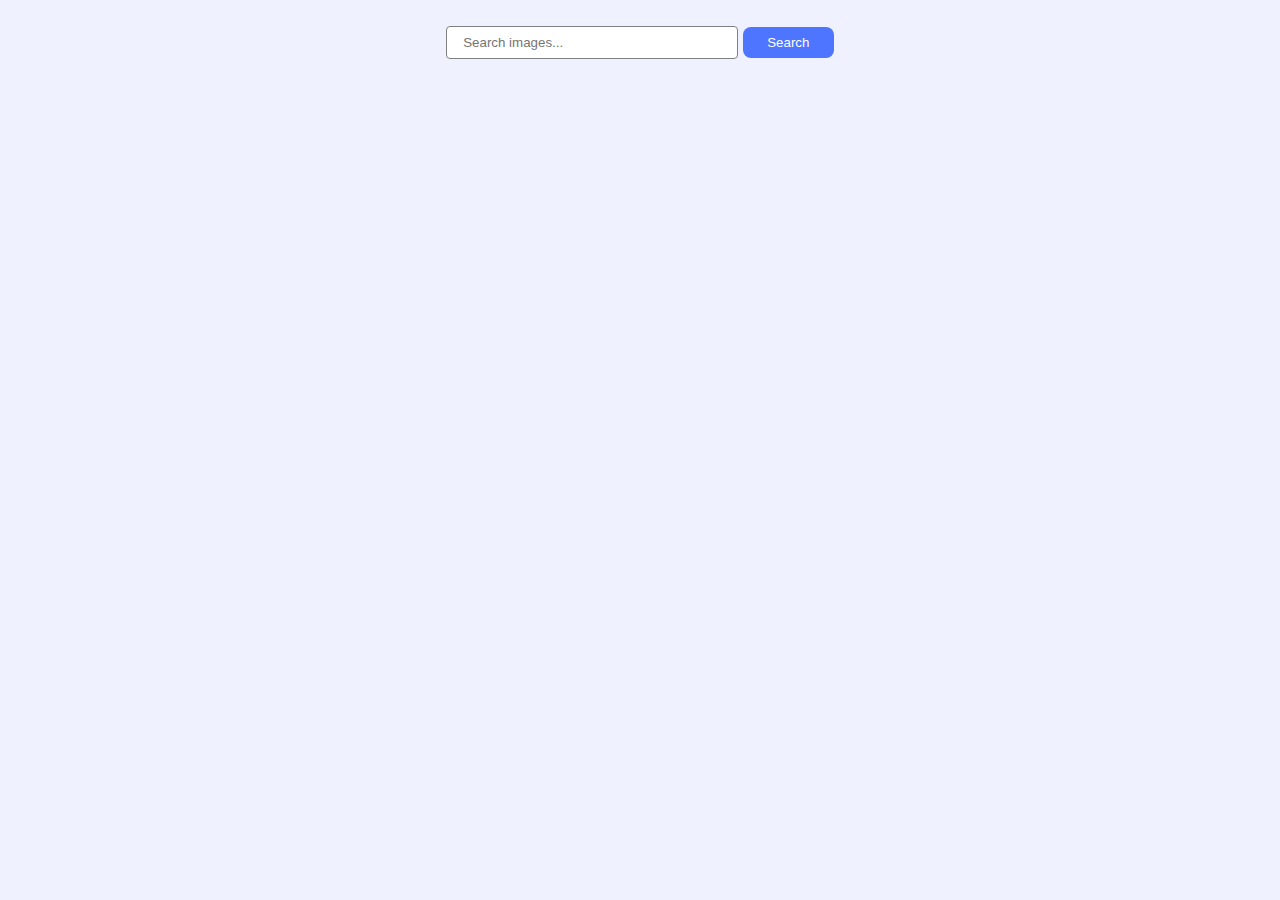
<file: src/index.html>
<!DOCTYPE html>
<html lang="en">
  <head>
    <meta charset="UTF-8" />

    <meta name="viewport" content="width=device-width, initial-scale=1.0" />
    <title>goit-js-hw-12</title>
    <link rel="preconnect" href="https://fonts.googleapis.com" />
    <link rel="preconnect" href="https://fonts.gstatic.com" crossorigin />
    <link
      href="https://fonts.googleapis.com/css2?family=Montserrat:ital,wght@0,100..900;1,100..900&display=swap"
      rel="stylesheet"
    />
    <link rel="stylesheet" href="./css/styles.css" />
  </head>
  <body>
    <form class="form-search">
      <input
        type="text"
        placeholder="Search images..."
        name="text"
        class="input-search"
      />
      <button type="submit" class="button-search">Search</button>
    </form>
    <div class="container">
      <ul class="gallery"></ul>
      <button type="button" class="button-more">Load more</button>
      <span class="loader"></span>
    </div>
    <script type="module" src="./main.js"></script>
    <script type="module" src="./js/pixabay-api.js"></script>
    <script type="module" src="./js/render-functions.js"></script>
  </body>
</html>
</file>
<file: src/css/styles.css>
button {
  cursor: pointer;
}

ul {
  list-style-type: none;
  margin-top: 0;
  margin-bottom: 0;
  padding-left: 0;
}

a {
  text-decoration: none;
}

h1,
h2,
h3,
h4,
p {
  margin-top: 0;
  margin-bottom: 0;
}

img {
  display: block;
  max-width: 100%;
  object-fit: cover;
}
body {
  color: #2e2f42;
  font-family: 'Montserrat';
  background-color: #eff2fe;
}

.form-search {
  margin-left: auto;
  margin-right: auto;
  text-align: center;
  font-weight: 400;
  font-size: 16px;
  line-height: 1.5;
  letter-spacing: 0.04em;
  margin-bottom: 22px;
  margin-top: 26px;
}

.input-search {
  width: 272px;
  padding-left: 16px;
  padding-top: 8px;
  padding-bottom: 8px;
  border: 1px solid #808080;
  outline: transparent;
  border-radius: 4px;
  transition: border 350ms cubic-bezier(0.4, 0, 0.2, 1);
}
.input-search:hover {
  border-color: #4e75ff;
}
.input-search:focus,
.input-search:focus-visible {
  border-color: #4e75ff;
}
.button-search {
  width: 91px;
  padding: 8px 16px;
  border: none;
  border-radius: 8px;
  background-color: #4e75ff;
  color: #ffffff;
  font-weight: 500;
  transition: background-color 350ms cubic-bezier(0.4, 0, 0.2, 1);
}
.button-search:hover,
.button-search:focus {
  background-color: #6c8cff;
}
.loader {
  display: none;
  margin-left: auto;
  margin-right: auto;
  margin-bottom: 22px;
  width: 32px;
  height: 32px;
  position: relative;
  border-radius: 50%;
  color: #ff3d00;
  animation: fill 1s ease-in infinite alternate;
}
.loader::before,
.loader::after {
  content: '';
  position: absolute;
  height: 100%;
  width: 100%;
  border-radius: 50%;
  left: 48px;
  top: 0;
  animation: fill 0.9s ease-in infinite alternate;
}

.loader::after {
  left: auto;
  right: 48px;
  animation-duration: 1.1s;
}

@keyframes fill {
  0% {
    box-shadow: 0 0 0 2px inset;
  }
  100% {
    box-shadow: 0 0 0 10px inset;
  }
}

.gallery {
  width: 1134px;
  margin-left: auto;
  margin-right: auto;
  display: flex;
  flex-wrap: wrap;
  column-gap: 24px;
  row-gap: 25px;
  margin-bottom: 32px;
}
.img-item {
  border: 1px solid #808080;
  border-radius: 3px;
  transition: transform 350ms cubic-bezier(0.4, 0, 0.2, 1);
}
.img-item:hover,
.img-item:focus {
  transform: scale(1.04);
}

.list-text {
  display: flex;
  flex-direction: row;
  justify-content: space-evenly;
}
.title-img {
  font-weight: 600;
  font-size: 16px;
  line-height: 1.5;
  letter-spacing: 0.04em;
}
.text-info {
  text-align: center;
  font-weight: 400;
  font-size: 16px;
  line-height: 1.5;
  letter-spacing: 0.04em;
}

.button-more {
  display: none;
  margin-left: auto;
  margin-right: auto;
  background-color: #4e75ff;
  padding: 8px 16px;
  color: #ffffff;
  border: none;
  border-radius: 8px;
  font-weight: 500;
  font-size: 16px;
  margin-bottom: 4px;
  transition: background-color 350ms cubic-bezier(0.4, 0, 0.2, 1);
}
.button-more:hover,
.button-more:focus {
  background-color: #6c8cff;
}
</file>
